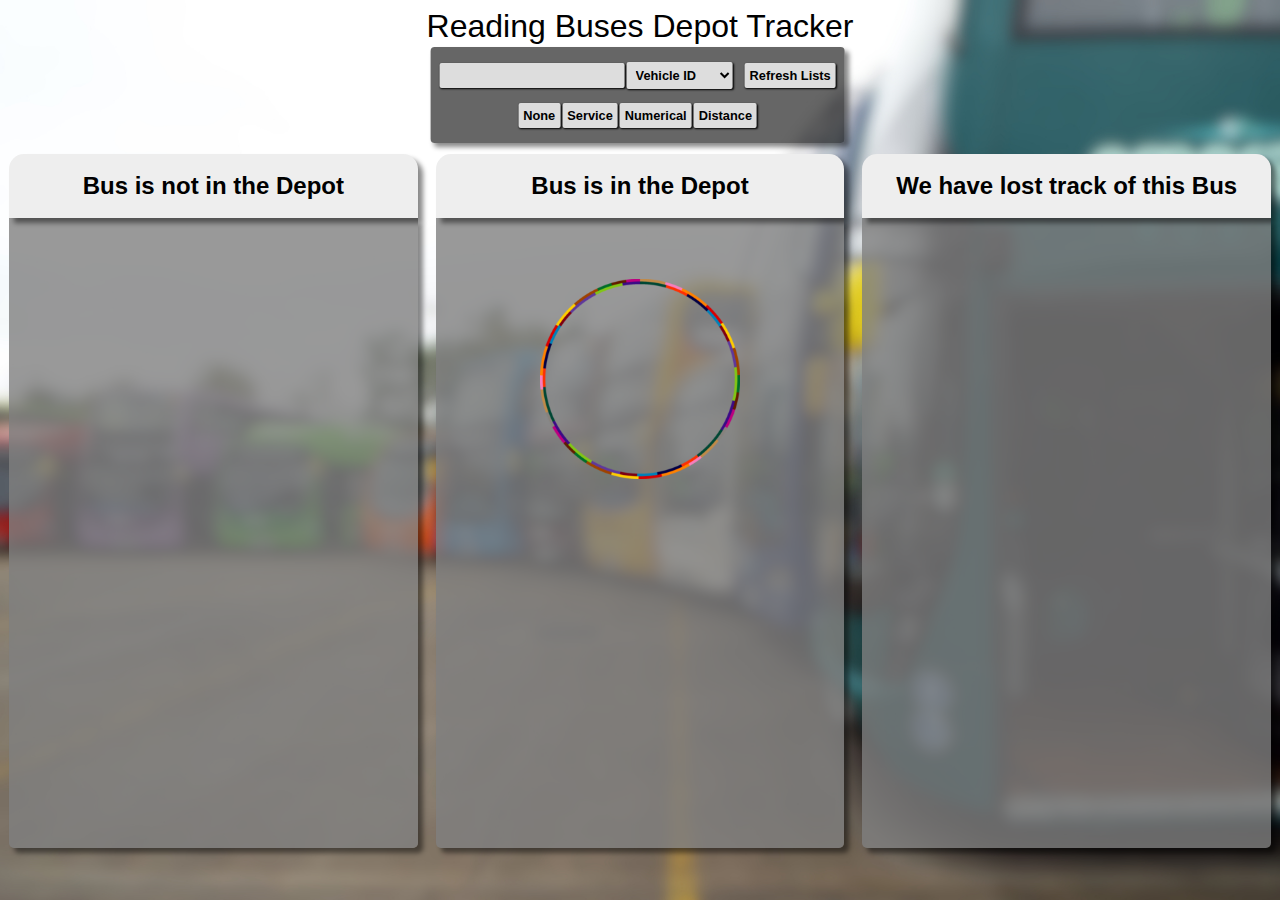
<file: front-end/index.html>
<html>
    <head>
        <link rel = "stylesheet" type = "text/css" href = "busColor.css" />
        <link rel="stylesheet" type="text/css" href="style.css" />

        <title>Reading Buses Tracker</title>
    </head>

    <body>
        <div id="title">Reading Buses Depot Tracker</div>
        <div id="search-container">
          <div id= "search-bar">
              <input type="text" id="search">
              <select id = "select-box">
                  <option value="vehicle">Vehicle ID</option>
                  <option value="service">Service</option>
                  <option value="lastService">Last Service</option>
              </select>
              <span style="width: 10px"></span>
              <button onclick="syncBusData()">Refresh Lists</button>
          </div>
          <div id ="search-bar">
              <div id="removeDiv" class="loading mobile-load" style="padding-right: 10%; display: none;">
                  <img class="spin" src="images/loading-288.png" alt="Logo" width="40" height="40">
              </div>
              <button onclick="busSort('none')">None</button>
              <button onclick="busSort('service')">Service</button>
              <button onclick="busSort('numerical')">Numerical</button>
              <button onclick="busSort('distance')">Distance</button>
          </div>
        </div>
        <div class="grid-container">
            <div class="grid-element">
                <button class="accordion" id="header">Bus is not in the Depot</button>

                <div class ="buslist" id = "running">

                </div>
            </div>
            <div class="grid-element">
                <button class="accordion" id="header">Bus is in the Depot</button>
                <div class ="buslist" id ="notRunning">
                    <div style="padding-top: 15%;" id ="removeDiv"
                      class="loading desktop-load">
                        <img class = "spin" src="images/loading-288.png" width="200" height="200" alt="Logo">
                    </div>
                </div>
            </div>
            <div class="grid-element">
                <button class="accordion" id="header">We have lost track of this Bus</button>
                <div class ="buslist" id = "oldService">
                </div>
            </div>
        </div>

        <script src="https://code.jquery.com/jquery-3.3.1.min.js"></script>
        <script src="colors.js"></script>
        <script src="script.js"></script>

    </body>
</html>
</file>
<file: front-end/busColor.css>
#busBlack {
	background-color: rgb( 0,0,0);
}

#busRed {
	background-color: rgb( 255 , 0 , 0 );
}

#busOrange {
	background-color:#DB9330;
}

#busYellow {
	background-color: rgb( 255 , 192.01500000000001 , 0 );
}

#busBrown {
	background-color:#A38142;
}

#busLime {
	background-color: #43A429;
}

#busCyan {
	background-color: #00A0F0;
}

#busPink {
	background-color:#CC007A;
}

#busPurple {
	background-color:#4B2580;
}

#busSilver {
	background-color:#007670;
}

#busGreen {
	background-color:#008A3D;
}

#busDarkGreen {
	background-color:#004534;
}

#busDarkBlue {
	background-color:#0F378A;
}

#busMaroon {
	background-color:#8E0F52;
}

#busLightBronze {
	background-color:#EABC4B;
}

#busDarkOrange {
	background-color:#F26421;
}
#busLightBlue {
	background-color:#00A0F0;
}

#busDeepEmerald
</file>
<file: front-end/style.css>
body {
    background-image: url("images/background-blur.jpg");
    background-repeat: repeat-y;
    background-size: cover;
    /*background-blend-mode: overlay;*/
    position: -webkit-sticky; /* Safari */
    position: sticky;
    top: 0;
    background-color: #000000;
    overflow-y: hidden;
}

#title {
    text-align: center;
    font-family: sans-serif;
    font-size: 2em;
}

#search-container {
  display: inline-block;
  text-align: center;
  background-color: #00000099;
  margin: 2px 0 10px 50vw;
  padding: 8px;
  border-radius: 4px;
  box-shadow: 4px 4px 5px #00000077;
  transform: translateX(-52.5%);
}

#search-bar {
    display: flex;
    align-items: center;
    justify-content: center;
    height: 40px;
}

#search-bar button, #search-bar select, #search-bar input, .panel button {
  color: black;
  font-size: .8em;
  font-weight: bold;
  background-color: #ddd;
  border-radius: 2px;
  padding: 5px;
  margin: 1px;
  /* border: 2px #ccc solid; */
  border: none;
  box-shadow: 1px 1px 2px #000000;
  transition: 2s;
}

#search-bar button:hover {
    cursor: pointer;
}

/* #search-bar select {
  background-color: #ddd;
  border-radius: 2px;
  padding: 3px;
  margin: 1px;
  border: 2px #ccc solid;
  box-shadow: 1px 1px 2px #000000
} */

.grid-container {
    display: grid;
    grid-template-columns: 1fr 1fr 1fr;
    grid-template-rows: 1fr;
    grid-gap: 1em;
    height: 50%;
    max-height: 50%;
}

.grid-element {
    padding: 1px;
    text-align: center;
    /*padding-bottom: 10px;*/
}

.grid-element #header {
    text-shadow: none;
    color: black;
    font-size: x-large;
    font-weight: bold;
    text-align: center;
    border-radius: 15px 15px 0px 0px;
    box-shadow: 5px 5px 5px #00000077;
}

.grid-element #header:hover {
    background: #eee !important;
    cursor: default;
}

.grid-element #header::after {
    content: none;
}

.buslist {
    background-color: #808080cc;
    /* border: 1px black solid; */
    border-top: none;
    text-align: center;
    overflow-y: auto;
    height: 70vh;
    border-radius: 0px 0px 5px 5px;
    box-shadow: 5px 5px 5px #00000077;
}

#sticky {
    position: -webkit-sticky; /* Safari */
    position: sticky;
    top: 0;
    text-align: center;
    background-color: green;
}

.spin {
    -webkit-animation-name: spin;
    -webkit-animation-duration: 5000ms;
    -webkit-animation-iteration-count: infinite;
    -webkit-animation-timing-function: linear;
    animation-name: spin;
    animation-duration: 5000ms;
    animation-iteration-count: infinite;
    animation-timing-function: linear;
}
@keyframes spin {
    from {
        transform: rotate(0deg);
    }
    to {
        transform: rotate(360deg);
    }
}

@-webkit-keyframes spin {
    from { -webkit-transform: rotate(0deg); }
    to { -webkit-transform: rotate(360deg); }
}

.accordion {
    background-color: #eee;
    color: #fff;
    text-shadow: -1px -1px 1px black, 1px -1px 1px black, -1px 1px 1px black, 1px 1px 1px black;
    cursor: pointer;
    padding: 18px;
    width: 100%;
    border: none;
    text-align: left;
    outline: none;
    font-size: 18px;
    transition: 0.4s;
    margin: 0;
}

.accordion:hover {
    background-color: #ccc !important;
}

.accordion:after {
    content: '\002B';
    color: #777;
    font-weight: bold;
    float: right;
    margin-left: 5px;
    text-shadow: none;
}

.active:after {
    content: "\2212";
}

.panel {
    padding: 0 18px;
    background-color: white;
    max-height: 0;
    font-family: sans-serif;
    overflow: hidden;
    transition: max-height 0.2s ease-out;
}

@media screen and (max-width: 700px) {
    .grid-container {
        display: grid;
        grid-template-columns: 3fr;
        grid-template-rows: 1fr;
        grid-gap: 1em;
        padding: 50px;
    }
}
</file>
